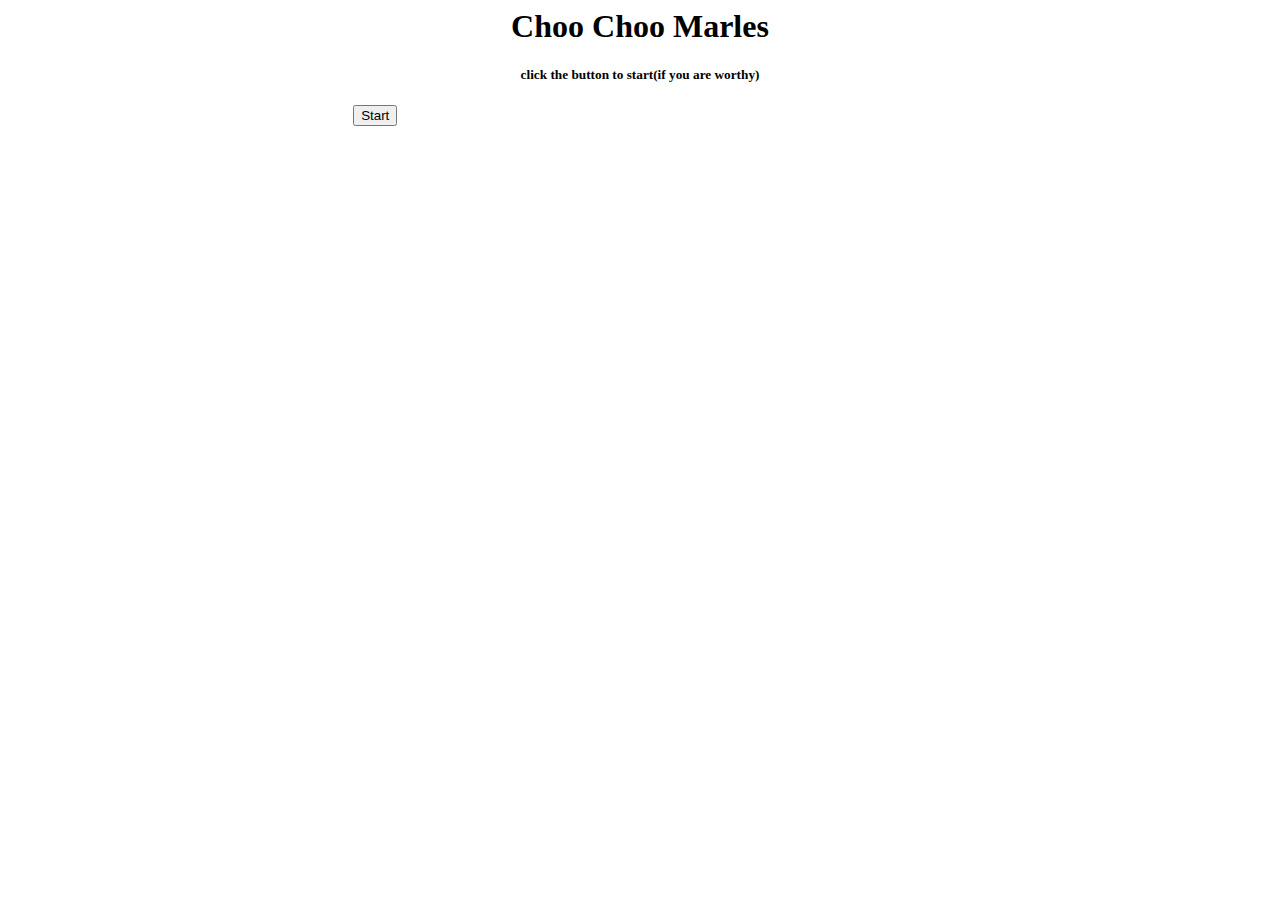
<file: index.html>
<html>
    <head> <title> Choo Choo Marles </title>
    <link rel="stylesheet" href="styl.css"></head>
    <center>
        <body id="re">
            <h1> Choo Choo Marles</h1>
            <h5> click the button to start(if you are worthy) </h5>
            <button id="carl" onclick="marles()">Start</button>
            <label style="visibility: hidden; width: 20px;"id="ll"> YOU ARE NOT WORTHY! TRY AGAIN! </label>
            <label style="visibility: hidden;"id="l"> Choo Choo Marles</label>
            <a href="marls.html"><button id="blue" style="visibility: hidden;"> Enter if you dare!</button></a>
            <script>
                function marles(){
                    var i=Math.random()*1;
                    var k=i.toFixed(0);
                    console.log(i);
                    if (k==1){
                        document.getElementById("l").style.visibility="visible";
                        document.getElementById("blue").style.visibility="visible";
                        document.getElementById("re").style.backgroundColor="black";
                        document.getElementById("re").style.color="red";
                        document.getElementById("re").style.textAlign="center";
                        document.getElementById("re").style.fontSize="larger";
                        document.getElementById("ll").style.visibility="hidden";
                        document.getElementById("carl").style.color="red";
                        document.getElementById("carl").style.backgroundColor="black";
                        console.log("vos");
                    }
                    else{
                        document.getElementById("l").style.visibility="hidden";
                        document.getElementById("ll").style.visibility="visible";

                    }
                }
            </script>
        </body>
    </center>
</html>
</file>
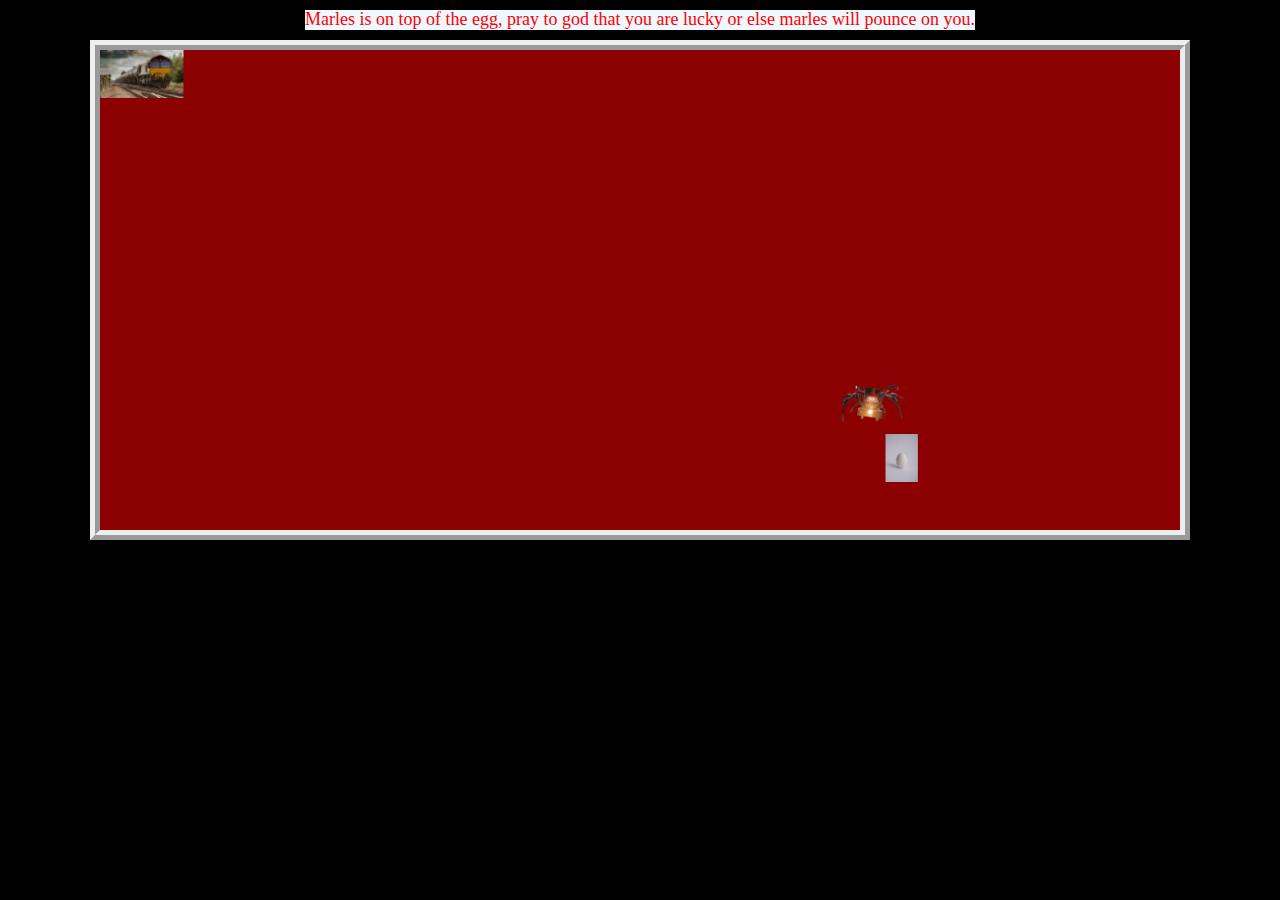
<file: Last.html>
<!DOCTYPE html>
<html>
<head>
	<title>Choo Choo Marles</title>
<link rel="stylesheet" href="tyle.css">
<script src="fam.js"></script>

<link rel="stylesheet" href="https://maxcdn.bootstrapcdn.com/bootstrap/3.4.0/css/bootstrap.min.css">

<script src="https://ajax.googleapis.com/ajax/libs/jquery/3.4.1/jquery.min.js"></script>

<script src="https://maxcdn.bootstrapcdn.com/bootstrap/3.4.0/js/bootstrap.min.js"></script>

</head>

<body class="body_background" onload="load_img()">
	<center>
		<h5 id="hd3" style="font-size: large;">Marles is on top of the egg, pray to god that you are lucky or else marles will pounce on you.</h5>
		<!--- Create canvas--->
		<canvas width="1100" height="500" id="myCanvas"></canvas>
        <a href="restart.html"><button id="aqui" style="visibility: hidden;">Next</button></a>
        <a href="win.html"><button id="hi" style="visibility: hidden;">Next</button></a>
	</center>
	<script src="final.js"></script>
</body>
</html>
</file>
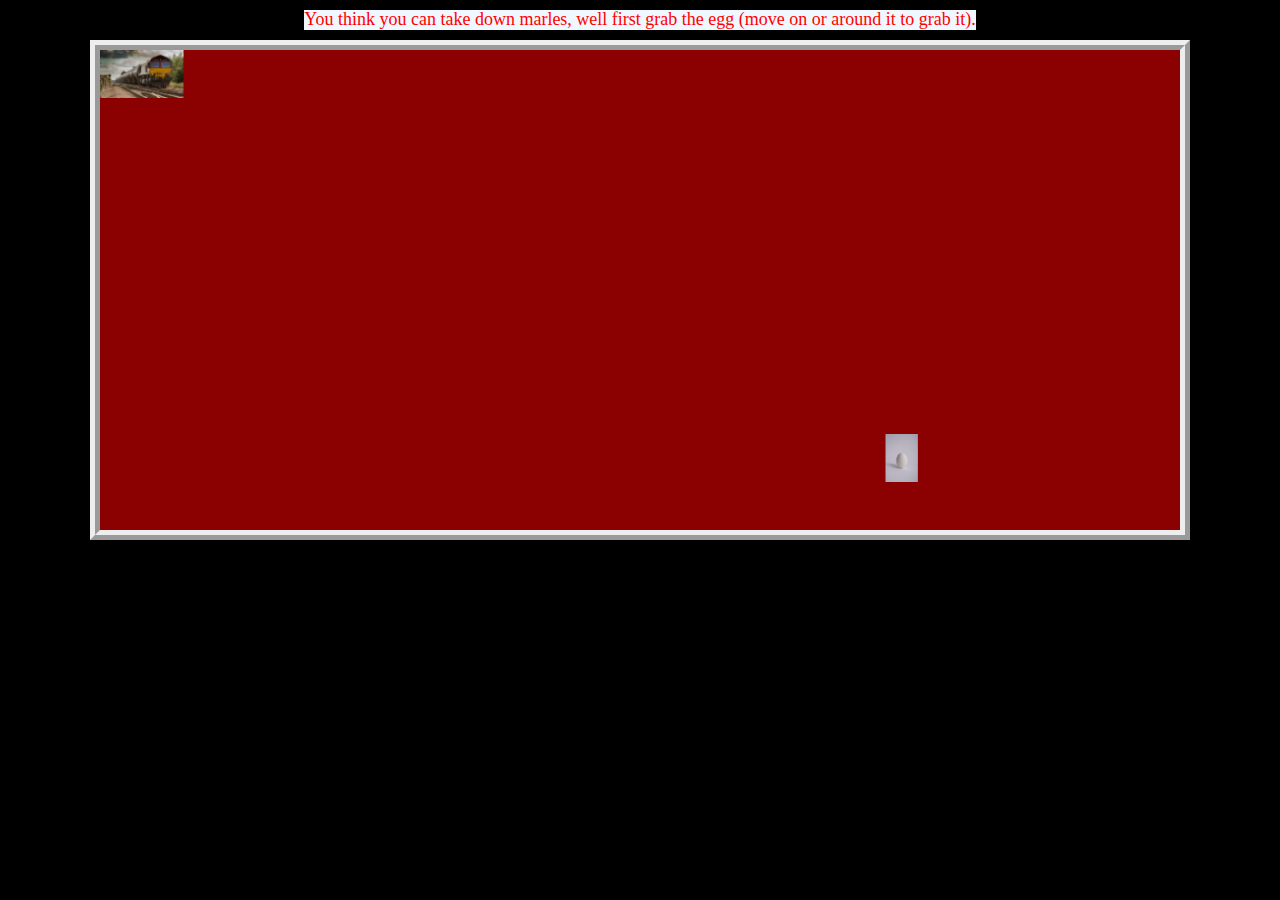
<file: marls.html>
<!DOCTYPE html>
<html>
<head>
	<title>Choo Choo Marles</title>
<link rel="stylesheet" href="tyle.css">
<script src="fam.js"></script>

<link rel="stylesheet" href="https://maxcdn.bootstrapcdn.com/bootstrap/3.4.0/css/bootstrap.min.css">

<script src="https://ajax.googleapis.com/ajax/libs/jquery/3.4.1/jquery.min.js"></script>

<script src="https://maxcdn.bootstrapcdn.com/bootstrap/3.4.0/js/bootstrap.min.js"></script>

</head>

<body class="body_background" onload="load_img()">
	<center>
		<h5 id="hd3" style="font-size: large;">You think you can take down marles, well first grab the egg (move on or around it to grab it). </h5>
		<!--- Create canvas--->
		<canvas width="1100" height="500" id="myCanvas"></canvas>
        <a href="Voices.html"><button id="aqui" style="visibility: hidden;">Next</button></a>
	</center>
	<script src="man.js"></script>
</body>
</html>
</file>
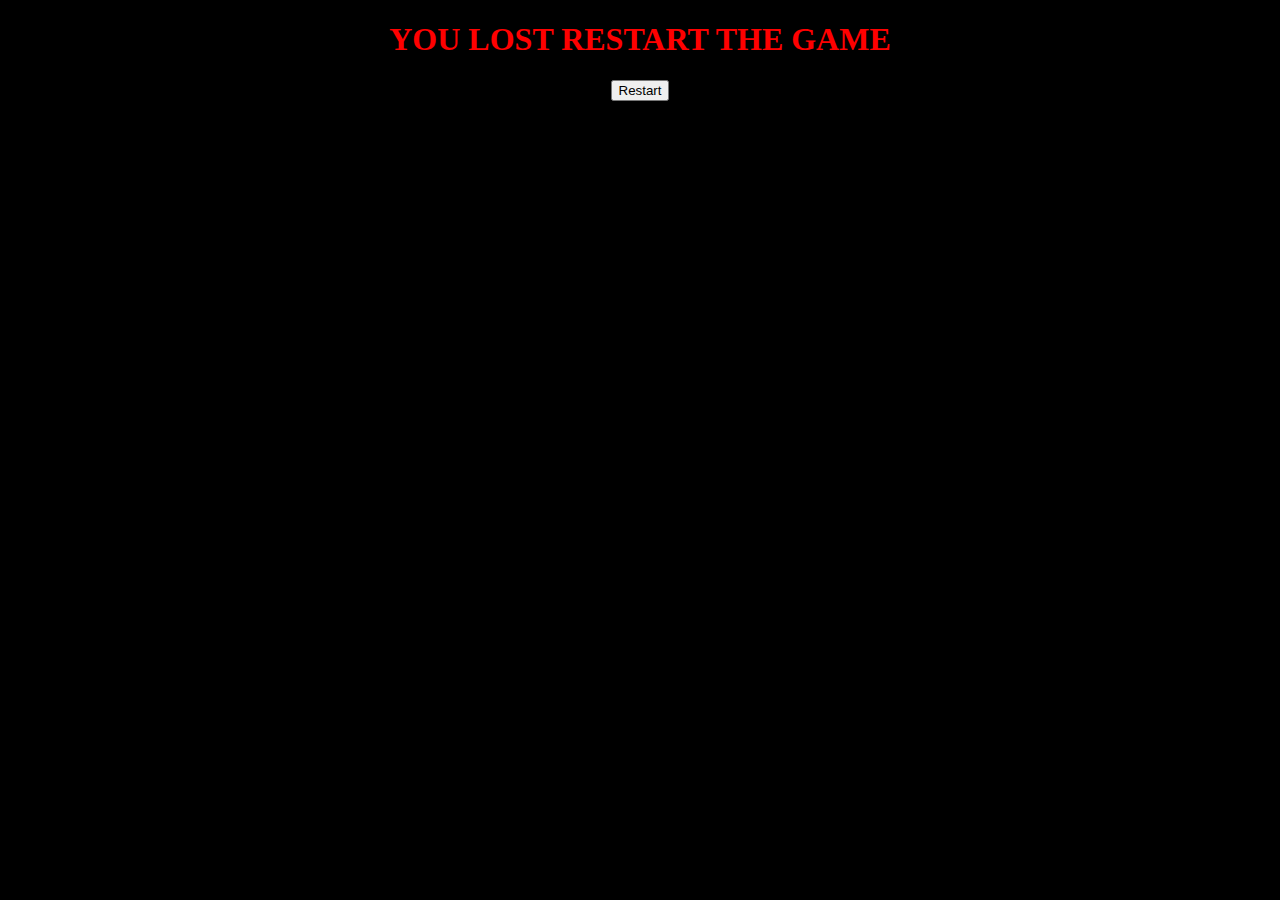
<file: restart.html>
<!DOCTYPE html>     <title> Choo Choo Marles </title>
<link rel="stylesheet" href="tyle.css"></head>
<body id="hire">
    <h1>YOU LOST RESTART THE GAME</h1>
 <button href="index.html">Restart</button>
</body>
</file>
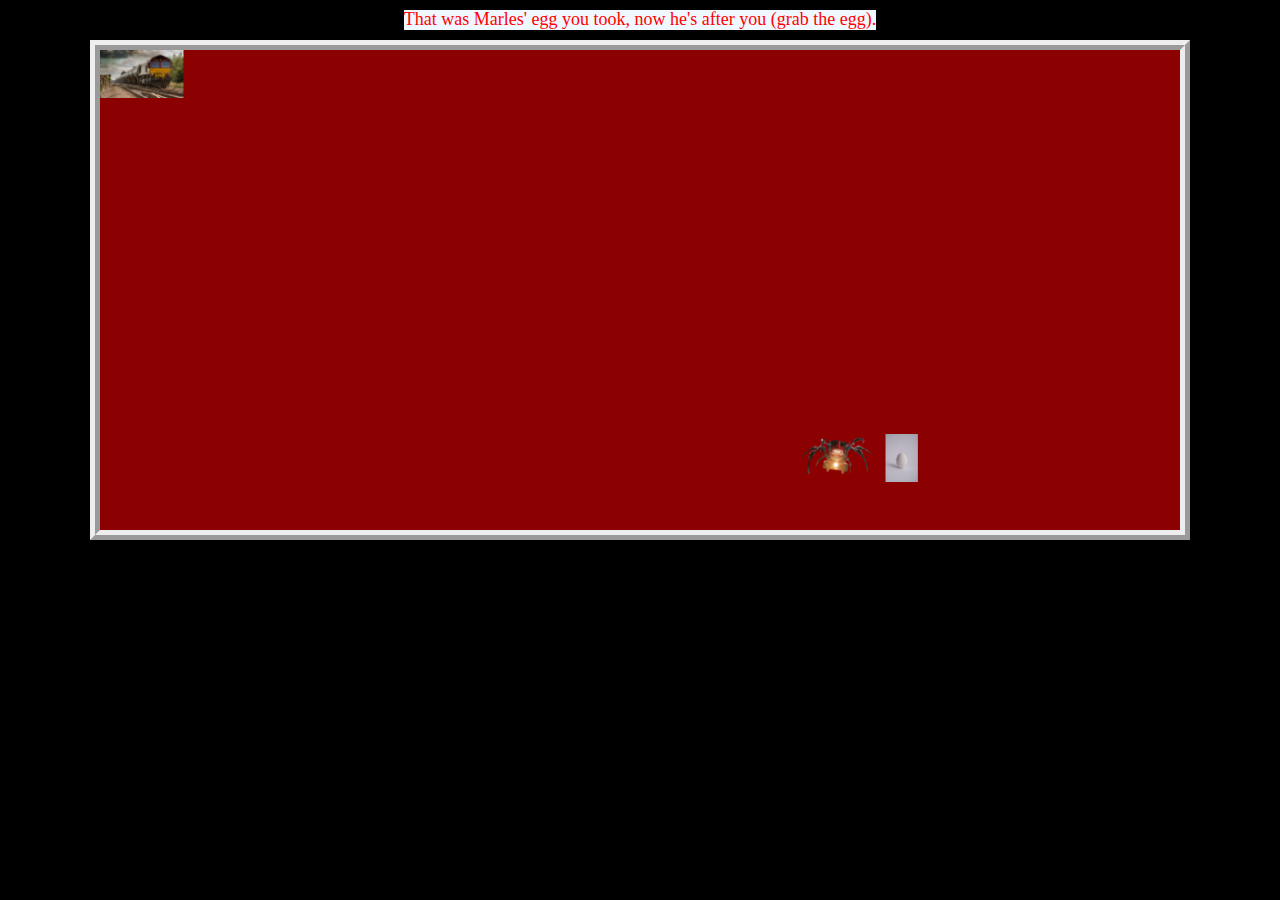
<file: Voices.html>
<!DOCTYPE html>
<html>
<head>
	<title>Choo Choo Marles</title>
<link rel="stylesheet" href="tyle.css">
<script src="fam.js"></script>

<link rel="stylesheet" href="https://maxcdn.bootstrapcdn.com/bootstrap/3.4.0/css/bootstrap.min.css">

<script src="https://ajax.googleapis.com/ajax/libs/jquery/3.4.1/jquery.min.js"></script>

<script src="https://maxcdn.bootstrapcdn.com/bootstrap/3.4.0/js/bootstrap.min.js"></script>

</head>

<body class="body_background" onload="load_img()">
	<center>
		<h5 id="hd3" style="font-size: large;">That was Marles' egg you took, now he's after you (grab the egg).</h5>
		<!--- Create canvas--->
		<canvas width="1100" height="500" id="myCanvas"></canvas>
        <a href="Last.html"><button id="aqui" style="visibility: hidden;">Next</button></a>
	</center>
	<script src="nam.js"></script>
</body>
</html>
</file>
<file: styl.css>
body{
    text-align: center;
}
#blue{
    background-color: red;
    color:black;
}
</file>
<file: tyle.css>
.body_background 
{
    background-color: black;
}
#myCanvas
{
    border-width:10px;
    border-style:ridge;
	background-color:darkred;
}


#hd3{
	display: inline-block;
	color: red;
	background-color: aliceblue;
	font-family: fantasy;
}

#aqui{
    background-color: red;
    color: black;
}
#hire{
    color:red;
    background-color:black;
    text-align: center;
}
</file>
